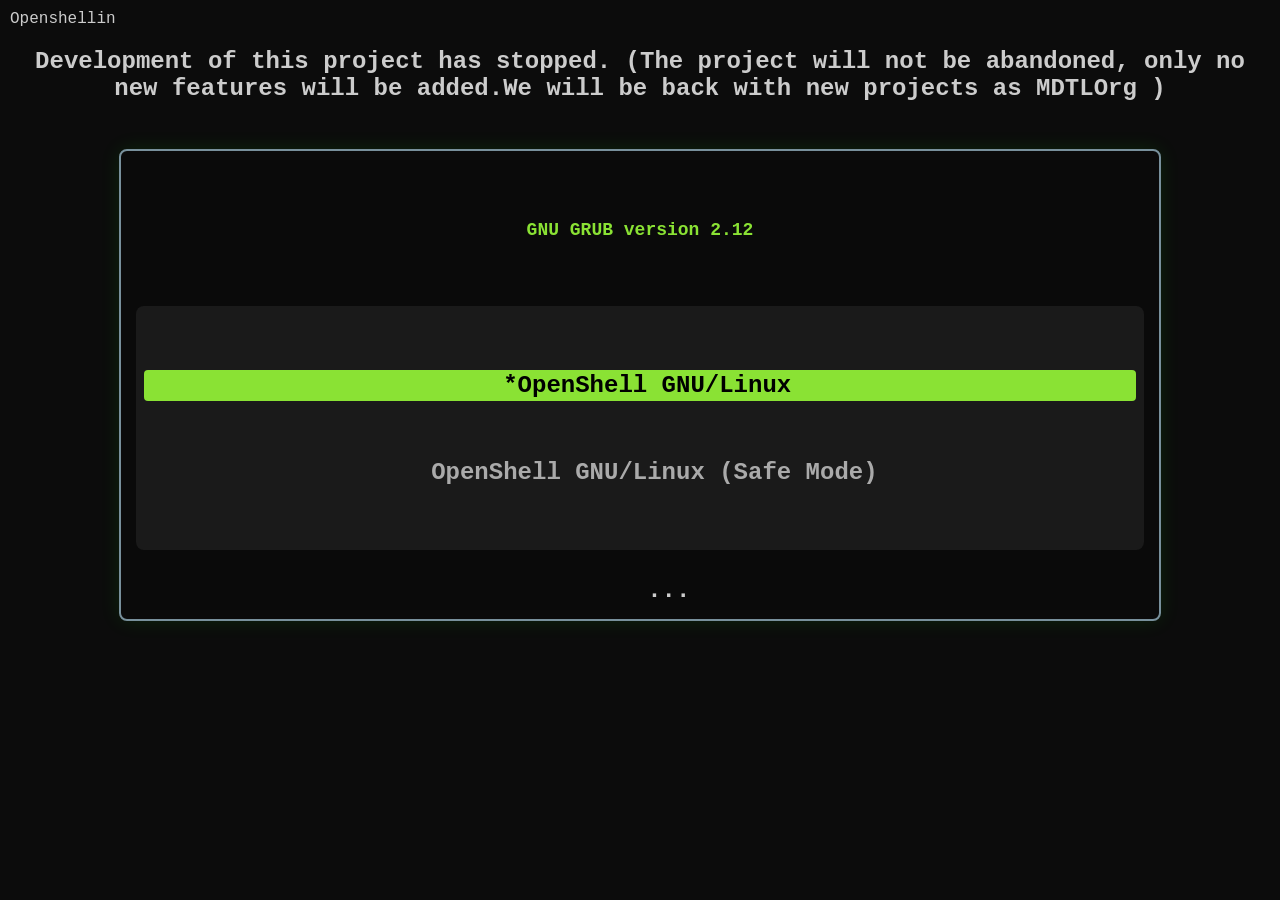
<file: simulation.html>
<!DOCTYPE html>
<html lang="en">
<head>
    <meta charset="UTF-8">
    <meta name="viewport" content="width=device-width, initial-scale=1.0">
    <title>OpenShell GNU/Linux</title>
    <link rel="stylesheet" href="css/style.css">
</head>
<body>
Openshellin
<h2 align="center">Development of this project has stopped. (The project will not be abandoned, only no new features will be added.We will be back with new projects as MDTLOrg )
    <div id="terminal"></div>
    <script src="js/script.js"></script>
</div>
</body>
</html>
</file>
<file: css/style.css>
body {
    background-color: #0c0c0c;
    color: #cccccc;
    font-family: 'Courier New', Courier, monospace;
    font-size: 16px;
    margin: 0;
    padding: 10px;
    overflow-x: hidden;
    cursor: text;
}

#terminal {
    white-space: pre-wrap;
    margin-bottom: 20px;
}

.prompt-line {
    display: flex;
    align-items: flex-start;
}

.prompt-text {
    white-space: pre;
}

.user { color: #8ae234; font-weight: bold; }
.path { color: #66b3ff; font-weight: bold; }
.ok { color: #00e676; font-weight: bold; }
.failed { color: #ff5252; font-weight: bold; }
.depend { color: #ffab00; font-weight: bold; }
.dir { color: #42a5f5; font-weight: bold; }
.file { color: #e0e0e0; }
.root { color: #ff4081; font-weight: bold; }
.timestamp { color: #78909c; }
.info { color: #80cbc4; }
.warning { color: #ffcc02; }
.highlight { color: #ffd54f; }

input {
    background: transparent;
    border: none;
    outline: none;
    color: #cccccc;
    font-family: 'Courier New', Courier, monospace;
    font-size: 16px;
    flex-grow: 1;
    caret-color: #8ae234;
}

input:focus {
    caret-color: #8ae234;
}

#grub {
    border: 2px solid #78909c;
    padding: 15px;
    width: 80%;
    margin: 20px auto;
    background: #0a0a0a;
    color: #cccccc;
    border-radius: 8px;
    box-shadow: 0 0 20px rgba(0, 255, 0, 0.1);
}

.grub-highlight {
    background-color: #8ae234;
    color: #000000;
    padding: 2px 8px;
    border-radius: 4px;
    font-weight: bold;
}

::-webkit-scrollbar {
    width: 8px;
}

::-webkit-scrollbar-track {
    background: #0c0c0c;
}

::-webkit-scrollbar-thumb {
    background: #2a2a2a;
    border-radius: 4px;
}

::-webkit-scrollbar-thumb:hover {
    background: #444444;
}

footer {
    margin-top: 30px;
    text-align: center;
    color: #555555;
    font-size: 14px;
    border-top: 1px solid #1a1a1a;
    padding-top: 10px;
}
#grub div div {
    transition: all 0.15s ease;
}

#grub div div:hover {
    background-color: #2a2a2a;
    color: #8ae234 !important;
}
</file>
